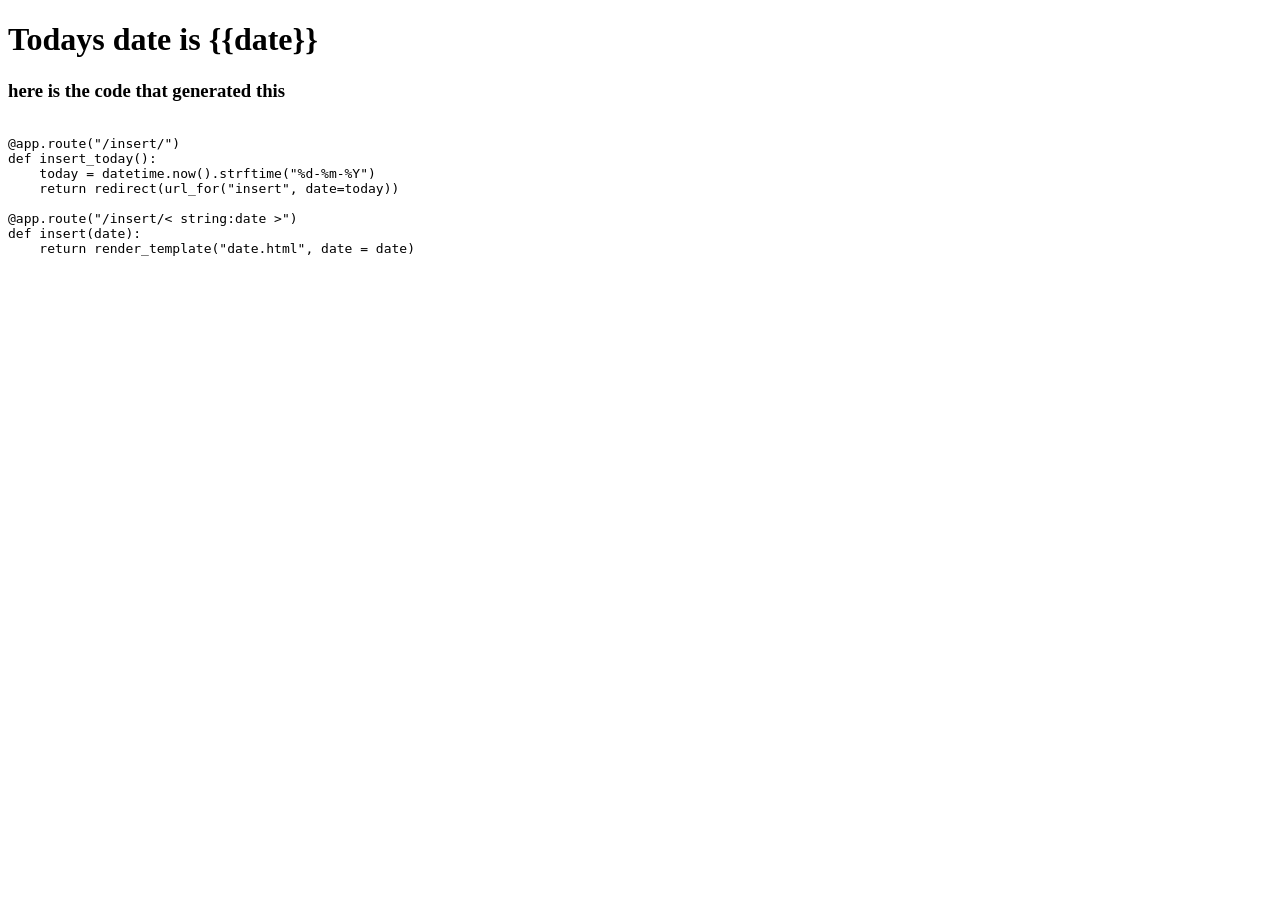
<file: flask/templates/date.html>
<!DOCTYPE html>
<html><head><link rel="stylesheet" href = "../static/styles.css"></head><body><div><h1>Todays date is {{date}}</h1></div><div><h3>here is the code that generated this</h3></div><div><pre><code>
@app.route("/insert/")
def insert_today():
    today = datetime.now().strftime("%d-%m-%Y")
    return redirect(url_for("insert", date=today))

@app.route("/insert/&lt string:date &gt")
def insert(date):
    return render_template("date.html", date = date)
</code></pre></div></body></html>
</file>
<file: flask/static/styles.css>
.card{
  display: flex;
  justify-content: center; /* Centers horizontally */
  align-items: center;     /* Centers vertically */
  height: 100vh;           /* Gives the container height to center within */
}
</file>
